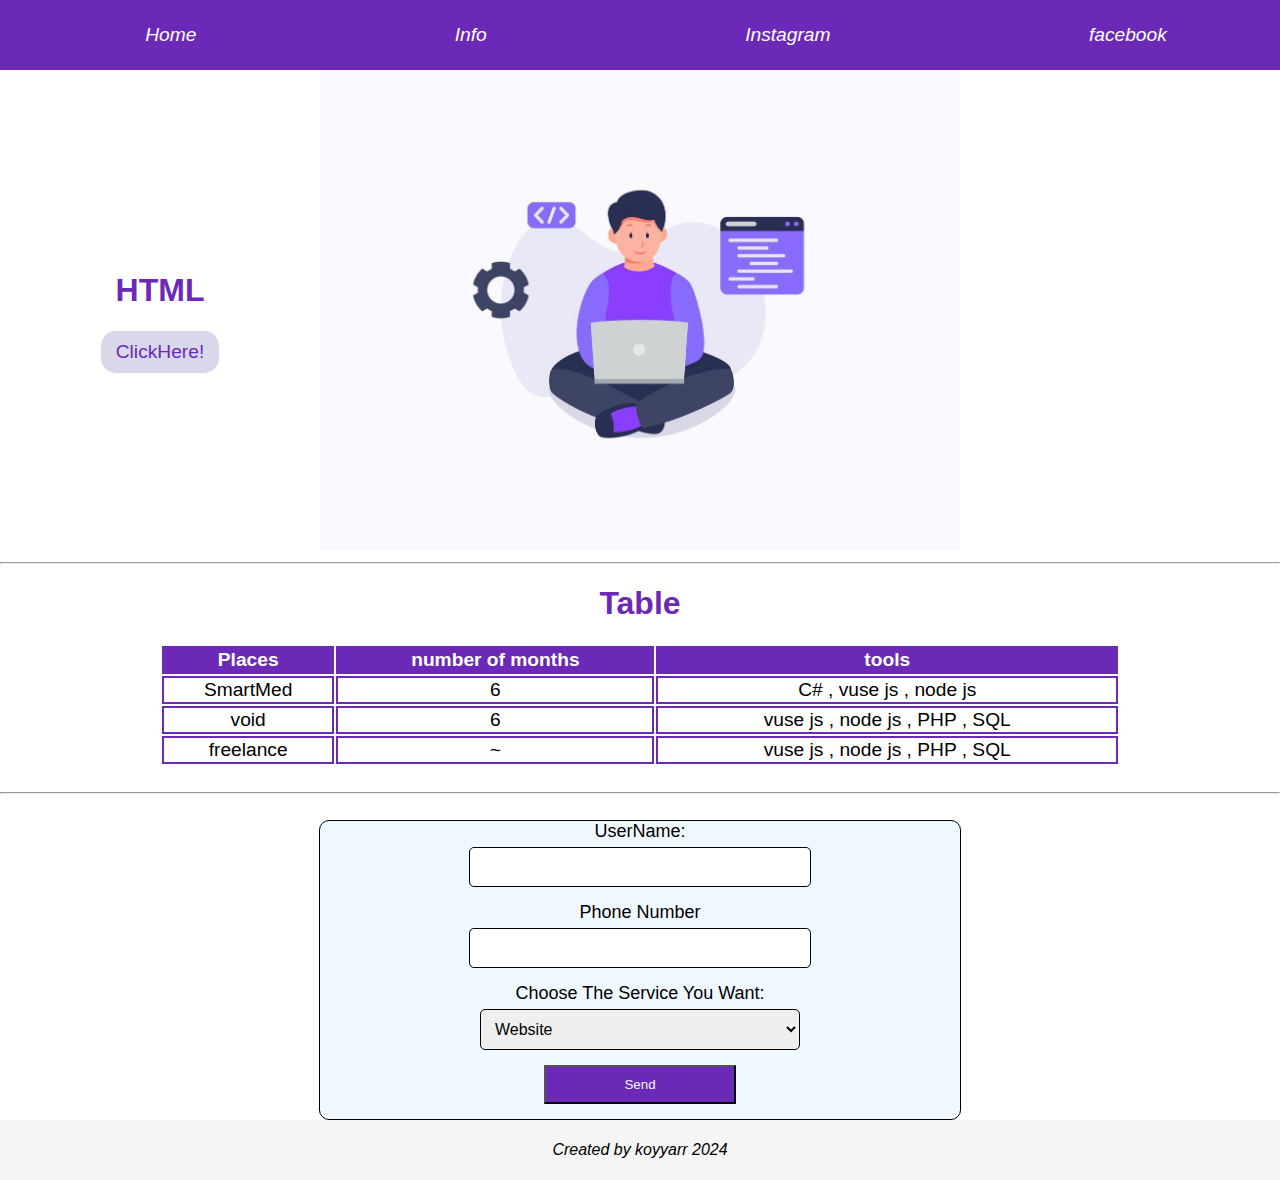
<file: index.html>
<!DOCTYPE html>
<!-- <div class="accBord"> -->
<!--awtanin chan shtek bayakawa bnusin w dway yak designian bo danenin wata paiwast bn bayakawa-->
    <!-- <p>This My Website</p>
    <h4><span style="color: brown;">0770</span >8988989</h4>

</div> -->



<!--class eshy away ba jiia aw taggay h1 design bkain wa aw class a atwanin bo p w awanitrysh binusynawa-->

<html lang="en" >
<head>
<meta charset="UTF-8">
<meta name="viewport" content="width=device-width,intial-scale = 1.0">
<meta name="author" content="Koyar qasm">
<link rel="stylesheet" href="./Style/style.css">

<title>OnlineCourse</title>

</head>
<body>
<div class="header">

<nav>
    <ul>
        <li><a href="#">Home</a></li>
        <li><a href="./folder1/info.html">Info</a></li>
        <li><a href="https://www.instagram.com/koyyarr/">Instagram</a></li>
        <li><a href="https://www.facebook.com/Koyyarrr/">facebook</a></li>
    </ul>
</nav>

</div>


<div class="content">

<div class="introdiv">

    <div class="introtext">
        <h1>HTML</h1>
    <button class="introbtn">ClickHere!</button>
    </div>
    <dev class="introimage"><img src="./Image/image2.jpg" alt="This an image"></dev>

</div>
<hr>

<h1 style="text-align: center; color: rgb(108, 41, 184);">Table</h1>
<table>
<thead>
     <tr>
        <th>Places</th>
        <th>number of months</th>
        <th>tools</th>
     </tr>
</thead>

<tbody>
    <tr>
        <td>SmartMed</td>
        <td>6</td>
        <td>C#  , vuse js  , node js</td>
    </tr>
    <tr>
        <td>void</td>
        <td>6</td>
        <td>vuse js  , node js  , PHP  , SQL</td>
    </tr>
    <tr>
        <td>freelance</td>
        <td>~</td>
        <td>vuse js  , node js  , PHP  , SQL</td>
    </tr>
</tbody>

</table>
<br>
<hr>
<br>

<div class="form-container">
<form action="" method="post">
   
    <div class="form_input">
    <label for="text">UserName:</label>
    <input type="text" id="text" name="text" required>
</div>

<div class="form_input">
    <label for="number">Phone Number</label>
    <input type="number" id="number" name="number" required>
</div>
<div class="form_input">
    <label for="select">Choose The Service You Want:</label>
    <select id="select" name="select">
        <option value="1">Website</option>
        <option value="2">Application</option>
        <option value="3">Gamming</option>
        <option value="4">DataBase</option>
    </select>
</div>
<div class="form_input">
    <input type="submit" value="Send">
</div>

</form>

</div>
</div>

<div class="footer">
<p class="foot">Created by koyyarr 2024</p>
</div>

</body>

</html>
</file>
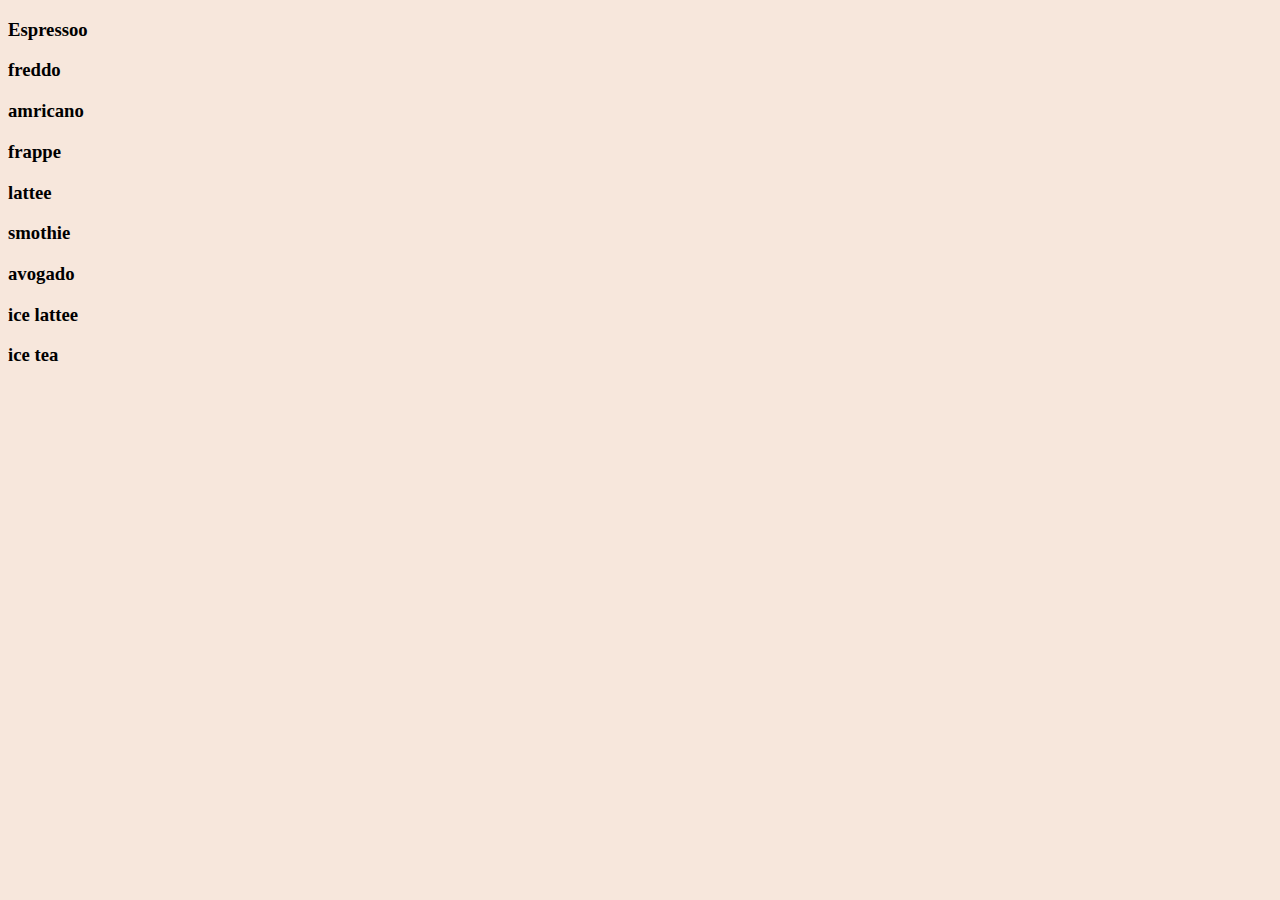
<file: folder1/info.html>
<!DOCTYPE html>
<html lang="en">
<head>
    <meta charset="UTF-8">
    <meta name="viewport" content="width=device-width, initial-scale=1.0">
    <title>Document</title>
    <style>
      body{
        background-color: #F7E7DC;
        
      }
      h3{
        h3 {
  color: brown;
  border: 3px solid black;
  text-align: center;
}

      }

    </style>
    </html>
<body>







    <h3>Espressoo</h3>
    <h3>freddo</h3>
    <h3>amricano</h3>
    <h3>frappe</h3>
    <h3>lattee</h3>
    <h3>smothie</h3>
    
<h3>avogado</h3>
<h3>ice lattee</h3>
<h3>ice tea</h3>

</body>

</html>
</file>
<file: Style/style.css>
body{
    
    font-family:'Gill Sans', 'Gill Sans MT', Calibri, 'Trebuchet MS', sans-serif;
    margin: 0;
    padding: 0;
  
    justify-content: center;
    align-items: center;
    height: 100vh;
    margin: 0px;
}

.header{

    text-align: center;
    color: black;
    padding: 0px 0px;
    position: sticky;
    top: 0;
    margin: auto;

}
ul{
    list-style-type:none;
    display: flex;
    align-items: center;
}
nav{
    background-color: rgb(108, 41, 184);
    padding: 1rem;
    width: 100%;
}
nav ul{
    list-style-type: none;
    margin: 0;
    padding: 0;
    display: flex;
    justify-content: space-around;
}
nav ul li {
    display: inline;
}

nav ul li a {
    text-decoration: none;
    padding: 0.5rem 1rem;
    display: block;
    color: white;
    font-style:oblique;
   font-size: larger;
}
nav ul li a:hover{
    background-color:  rgb(216, 136, 37);
    border-radius: 5px;
}

.introdiv{
    display:flex;
    /* flex-direction: column; */
    /* justify-content: space-evenly; */
    /* flex-wrap: wrap; */
}

.introtext{
  
    width: 25%;
    align-self: center;
    text-align:center;
    color: rgb(108, 41, 184);
    
}

.introimage{
    width: 50%;

}
.introimage img{
    width: 100%;

}

.introbtn{
    padding: 10px 15px ;
    font-size: larger;
    border-radius: 15px;
    background-color: #d8d8ea;
    border: 0px;
    color: rgb(108, 41, 184);
    
}
.introbtn:hover{
box-shadow: 0px 12px 16px 0px rgba(0, 0, 0, 0.20);
background-color: rgb(9, 97, 174);
}

table{
    width: 75%;
    text-align: center;
   align-items: center;
   font-size: larger;
   margin: 0 auto;

}

table tr,th,td{
    border : 2px solid  rgb(108, 41, 184);
    border-collapse: collapse;
}
tbody :hover{
    background-color: #d8d8ea;
}
thead{
    background-color: rgb(108, 41, 184);
    color: white;
    
}
.form-container{
    border: 1px solid black;
    text-align: center;
    border-radius: 10px;
  
    max-width: 50%;
    margin: 0 auto;
    background-color:aliceblue;

}
.form_input{

    margin-bottom:15px;
}
label{
    display: block;
    margin-bottom: 5px;
    font-size: large;
}
input[type="text"],select ,input[type="number"]{
    width: 50%;
    padding: 10px;
    border-radius: 5px;
    border: 1px solid #000000;
    font-size:medium;
}
input[type="submit"]{
    width: 30%;
    background-color: rgb(108, 41, 184) ;
    color: aliceblue;
    padding: 10px 10px;
    cursor: pointer;
}
input[type="submit"]:hover{
    background-color: black;
}

.footer{
    background-color:  whitesmoke;
    text-align: center;
    padding: 5px 0px;
    font-style: oblique;
    font-size: medium;

}
</file>
